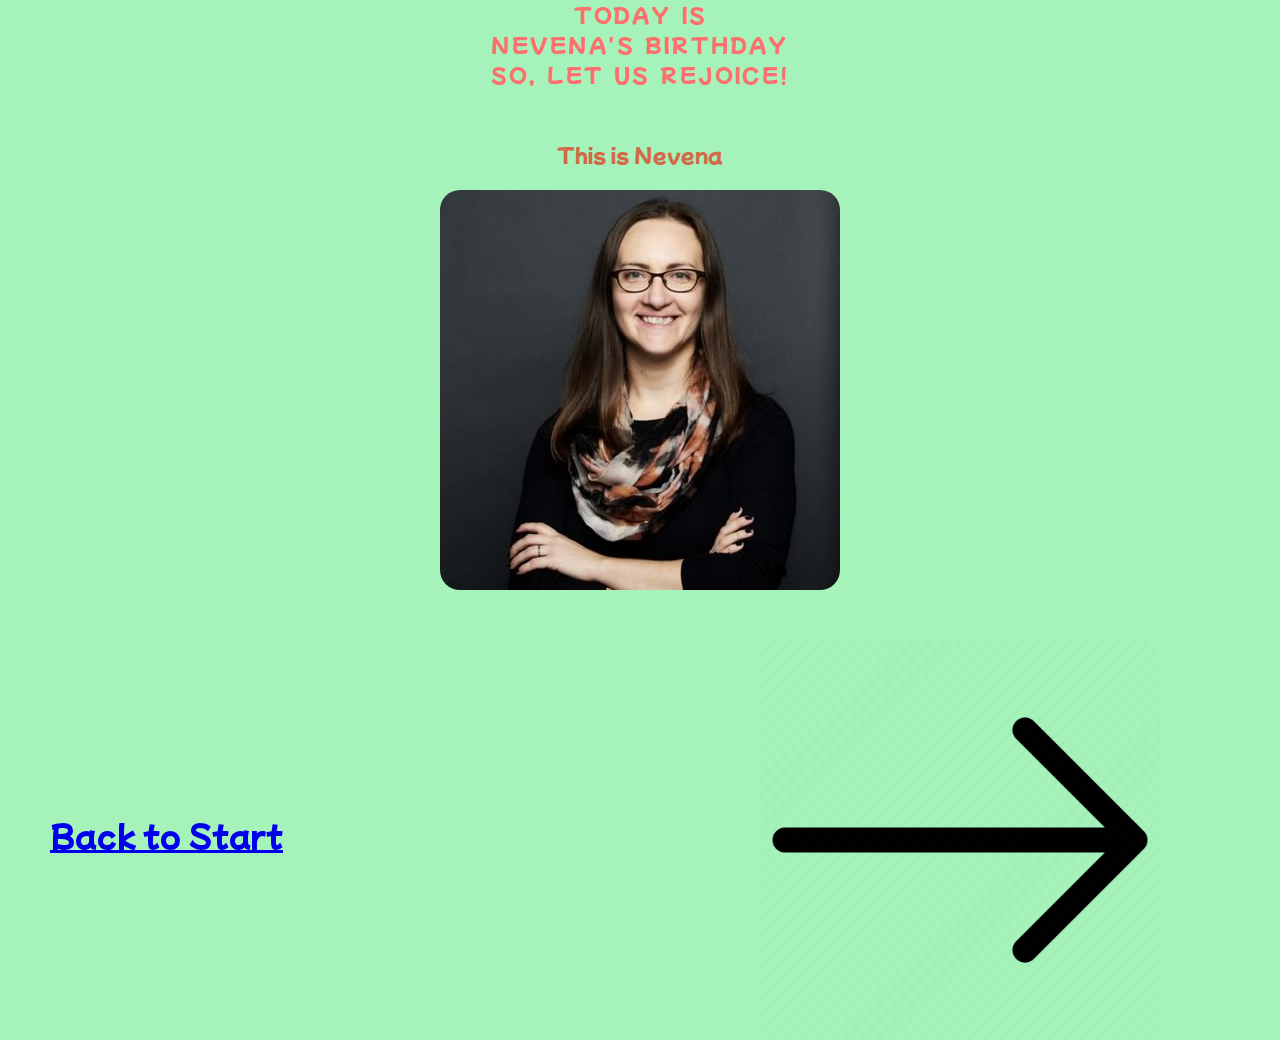
<file: index.html>
<!DOCTYPE html>
<html lang="en">
	<head>
        <meta charset="utf-8">
		<title>Nevena's Birthday</title>
		<!-- external CSS link -->
        <link rel="stylesheet" href="main.css">
		<link rel="preconnect" href="https://fonts.googleapis.com">
        <link rel="preconnect" href="https://fonts.gstatic.com" crossorigin>
        <link href="https://fonts.googleapis.com/css2?family=Lato:ital,wght@1,100&family=Mochiy+Pop+P+One&family=Roboto&display=swap" rel="stylesheet"> 
        
    </head>

    <body>
<!--Heading-->
        <header class="top">
            <section class="info"> 
                <h2>Today is</h2>
                    <h1>Nevena's Birthday</h1>
                        <h3>So, let us rejoice!</h3>
            </section>
        </header>

<!--Picture-->
        <section class="mid">
            <h2>This is Nevena</h2>
                <img src="nevenapic1.jpeg" alt="Nevena Picture">
        </section>

<!--Arrow -->
        <section>
            <a class="go" href="nevenabirthday2.html" alt="blue arrow"><img src="bluearrow.jpeg"></a>
        </section>

<!--Footer-->
        <nav>
            <a class="start" href="index.html" alt="home pag">Back to Start</a>
        </nav>
    
    </body>
</html>
</file>
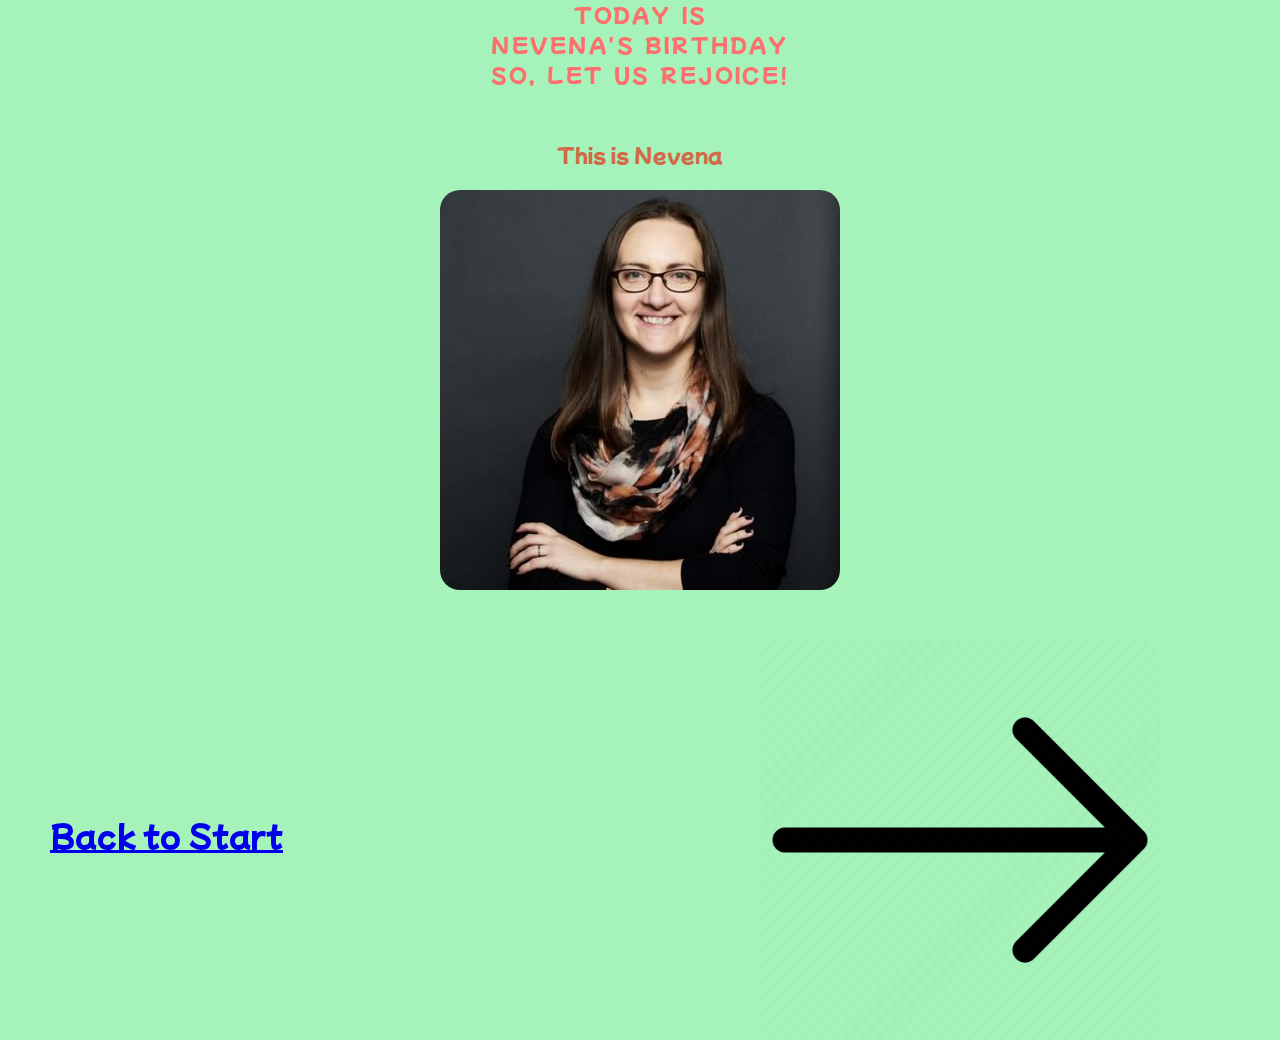
<file: nevenabirthday.html>
<!DOCTYPE html>
<html lang="en">
	<head>
        <meta charset="utf-8">
		<title>Nevena's Birthday</title>
		<!-- external CSS link -->
        <link rel="stylesheet" href="main.css">
		<link rel="preconnect" href="https://fonts.googleapis.com">
        <link rel="preconnect" href="https://fonts.gstatic.com" crossorigin>
        <link href="https://fonts.googleapis.com/css2?family=Lato:ital,wght@1,100&family=Mochiy+Pop+P+One&family=Roboto&display=swap" rel="stylesheet"> 
        
    </head>

    <body>
<!--Heading-->
        <header class="top">
            <section class="info"> 
                <h2>Today is</h2>
                    <h1>Nevena's Birthday</h1>
                        <h3>So, let us rejoice!</h3>
            </section>
        </header>

<!--Picture-->
        <section class="mid">
            <h2>This is Nevena</h2>
                <img src="nevenapic1.jpeg" alt="Nevena Picture">
        </section>

<!--Arrow -->
        <section>
            <a class="go" href="nevenabirthday2.html" alt="blue arrow"><img src="bluearrow.jpeg"></a>
        </section>

<!--Footer-->
        <nav>
            <a class="start" href="nevenabirthday.html" alt="home pag">Back to Start</a>
        </nav>
    
    </body>
</html>
</file>
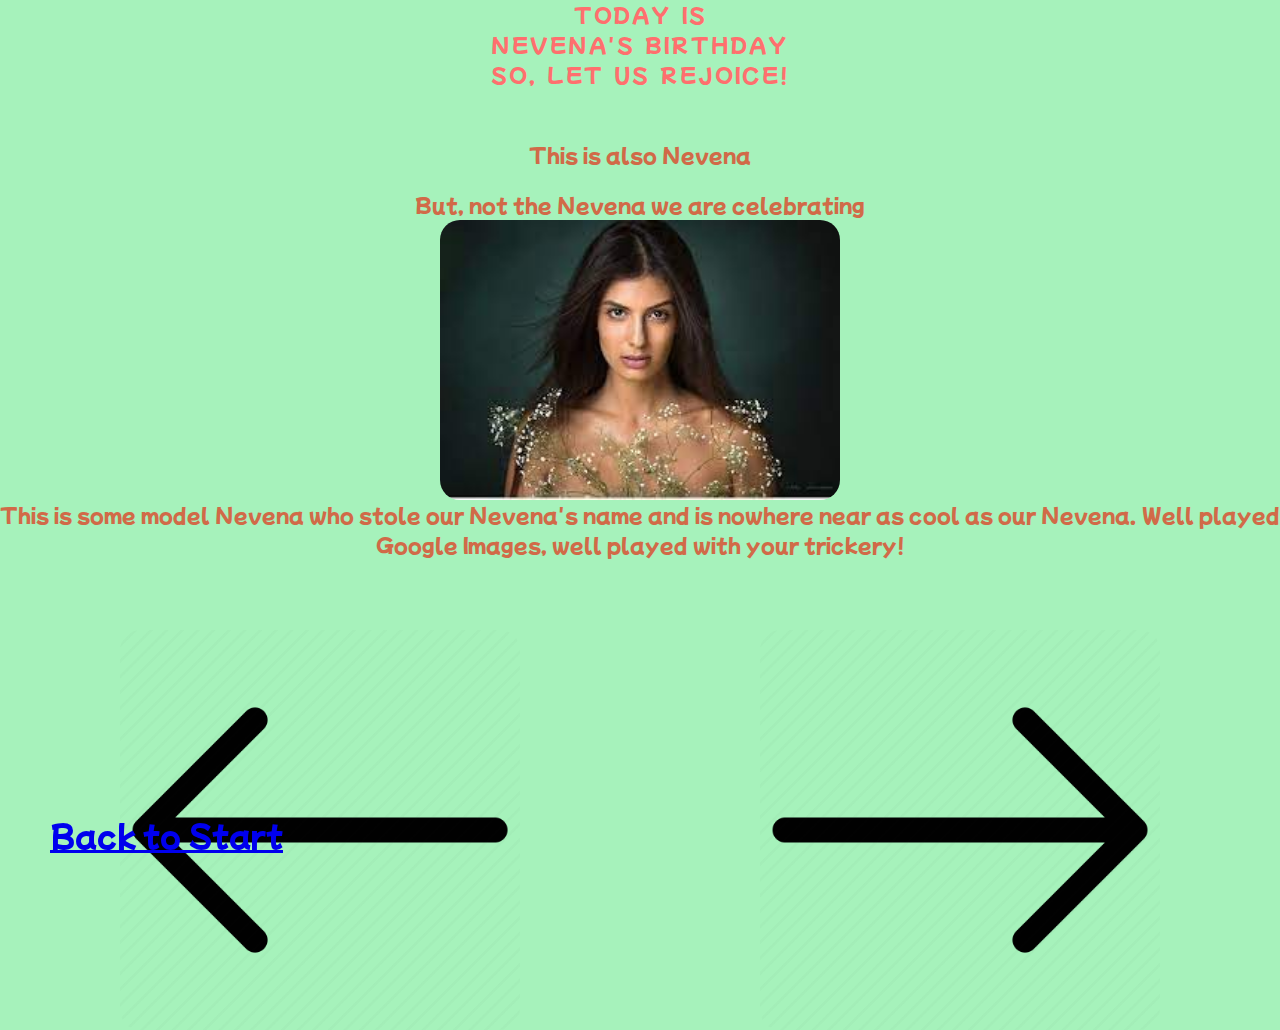
<file: nevenabirthday2.html>
<!DOCTYPE html>
<html lang="en">
	<head>
        <meta charset="utf-8">
		<title>Nevena's Birthday</title>
		<!-- external CSS link -->
        <link rel="stylesheet" href="main.css">
		<link rel="preconnect" href="https://fonts.googleapis.com">
        <link rel="preconnect" href="https://fonts.gstatic.com" crossorigin>
        <link href="https://fonts.googleapis.com/css2?family=Lato:ital,wght@1,100&family=Mochiy+Pop+P+One&family=Roboto&display=swap" rel="stylesheet"> 
        
    </head>

    <body>
<!--Heading-->
        <header>
            <section class="info">
                <h2>Today is</h2>
                    <h1>Nevena's Birthday</h1>
                        <h3>So, let us rejoice!</h3>
            </section>
        </header>

<!--Picture-->
        <section class="mid">
            <h2>This is also Nevena</h2>
            <h3>But, not the Nevena we are celebrating</h3>
                <img src="fakenevena.jpeg" alt="Fake Nevena Picture">
            <h2>This is some model Nevena who stole our Nevena's name and is nowhere near as cool as our Nevena. Well played Google Images, well played with your trickery!</h2>
        </section>

<!--Arrow -->
        <section>
            <a class="back" href="index.html" alt="blue arrow back"><img src="bluearrowback.jpeg"></a>
        </section>

        <section>
            <a class="go" href="nevenabirthday3.html" alt="blue arrow forward"><img src="bluearrow.jpeg"></a>
        </section>

<!--Footer-->
        <nav>
            <a class="start" href="index.html" alt="home pag">Back to Start</a>
        </nav>
        
    
    </body>
</html>
</file>
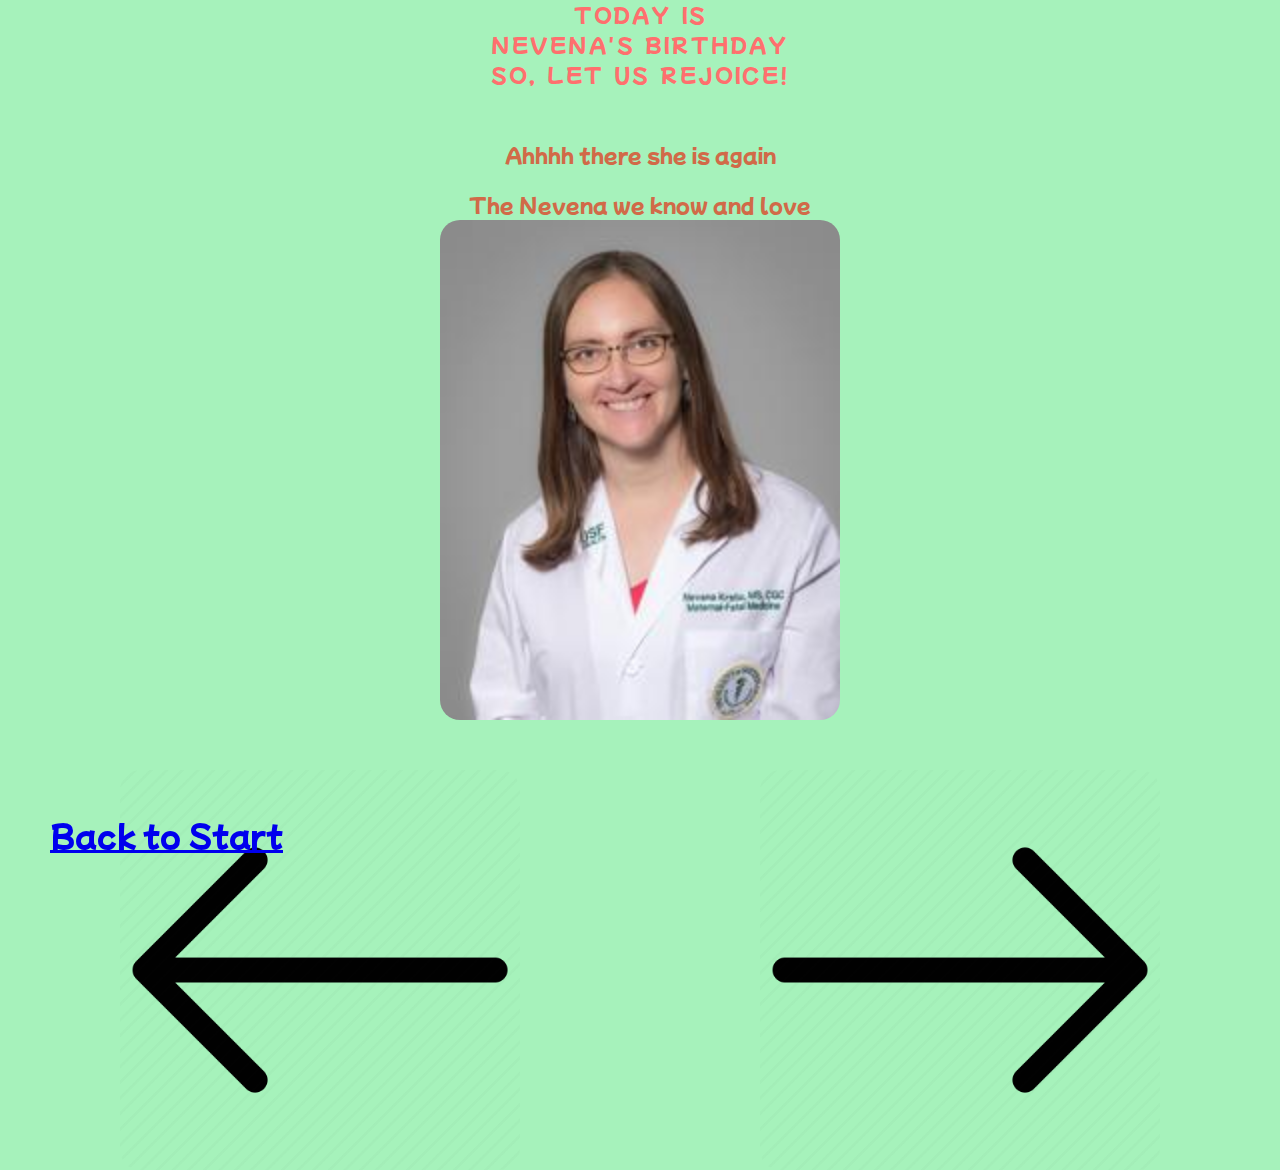
<file: nevenabirthday3.html>
<!DOCTYPE html>
<html lang="en">
	<head>
        <meta charset="utf-8">
		<title>Nevena's Birthday</title>
		<!-- external CSS link -->
        <link rel="stylesheet" href="main.css">
		<link rel="preconnect" href="https://fonts.googleapis.com">
        <link rel="preconnect" href="https://fonts.gstatic.com" crossorigin>
        <link href="https://fonts.googleapis.com/css2?family=Lato:ital,wght@1,100&family=Mochiy+Pop+P+One&family=Roboto&display=swap" rel="stylesheet"> 
        
    </head>

    <body>
<!--Heading-->
        <header>
            <section class="info">
                <h2>Today is</h2>
                    <h1>Nevena's Birthday</h1>
                        <h3>So, let us rejoice!</h3>
            </section>
        </header>

<!--Picture-->
        <section class="mid">
            <h2>Ahhhh there she is again</h2>
            <h3>The Nevena we know and love</h3>
                <img src="nevenapic2.jpeg" alt="Real Nevena Again">
        </section>

<!--Arrow -->
        <section>
            <a class="back" href="nevenabirthday2.html" alt="blue arrow back"><img src="bluearrowback.jpeg"></a>
        </section>

        <section>
            <a class= "go" href="nevenabirthday4.html" alt="blue arrow forward"><img src="bluearrow.jpeg"></a>
        </section>

<!--Footer-->
        <nav>
            <a class= "start" href="index.html" alt="home pag">Back to Start</a>
        </nav>
        
    
    </body>
</html>
</file>
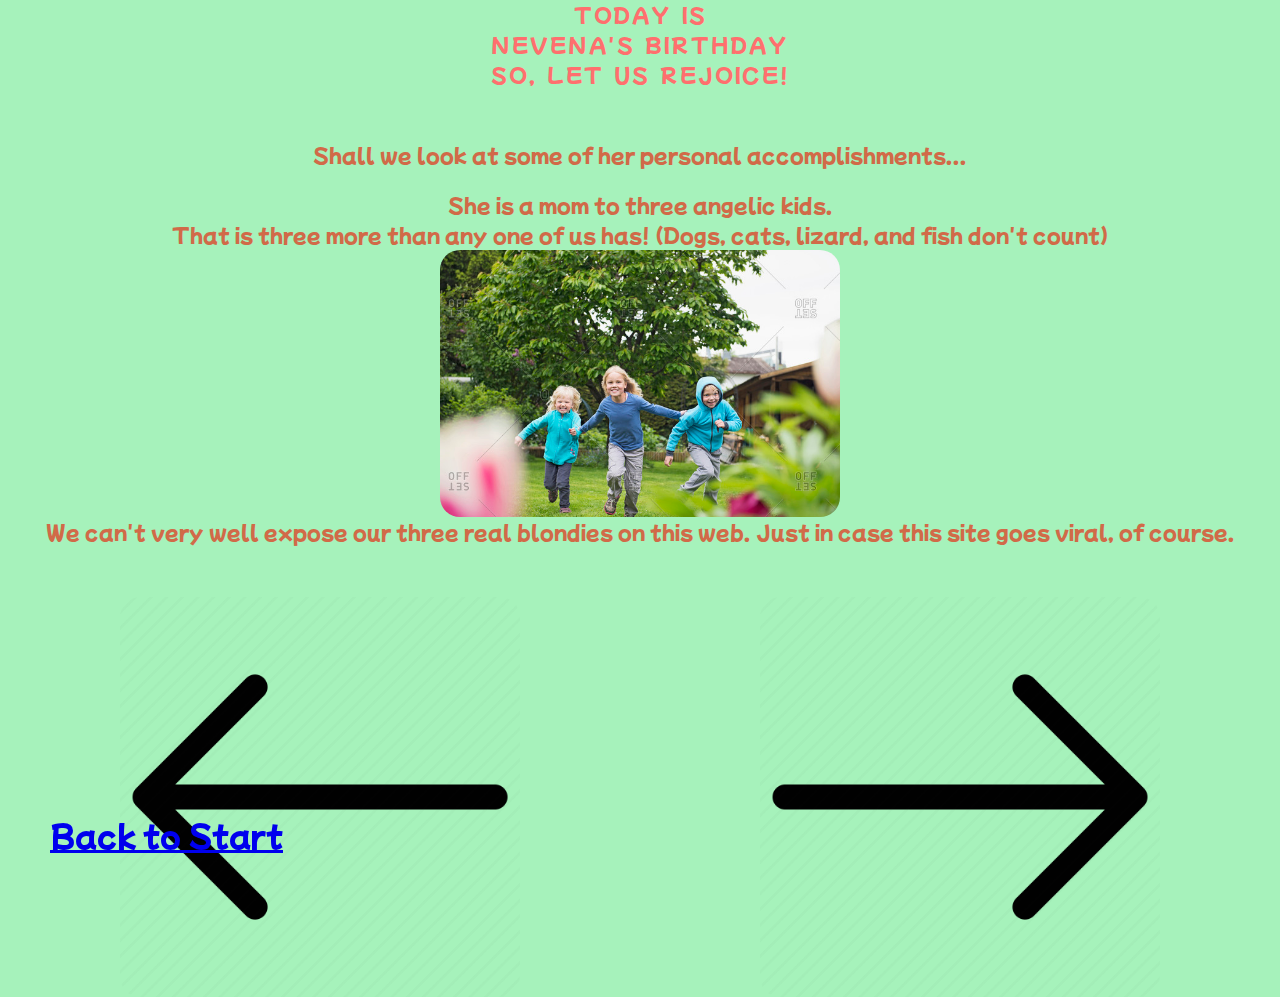
<file: nevenabirthday4.html>
<!DOCTYPE html>
<html lang="en">
	<head>
        <meta charset="utf-8">
		<title>Nevena's Birthday</title>
		<!-- external CSS link -->
        <link rel="stylesheet" href="main.css">
		<link rel="preconnect" href="https://fonts.googleapis.com">
        <link rel="preconnect" href="https://fonts.gstatic.com" crossorigin>
        <link href="https://fonts.googleapis.com/css2?family=Lato:ital,wght@1,100&family=Mochiy+Pop+P+One&family=Roboto&display=swap" rel="stylesheet"> 
        
    </head>

    <body>
<!--Heading-->
        <header>
            <section class="info">
                <h2>Today is</h2>
                    <h1>Nevena's Birthday</h1>
                        <h3>So, let us rejoice!</h3>
            </section>
        </header>

<!--Picture-->
        <section class="mid">
            <h2>Shall we look at some of her personal accomplishments...</h2>
            <h3>She is a mom to three angelic kids.</h3>
            <h3>That is three more than any one of us has! (Dogs, cats, lizard, and fish don't count)</h3>
                <img src="blondechildren.jpeg" alt="Not actually Nevena's kids">
            <h3>We can't very well expose our three real blondies on this web. Just in case this site goes viral, of course.</h3>
        </section>

<!--Arrow -->
        <section>
            <a class="back" href="nevenabirthday3.html" alt="blue arrow back"><img src="bluearrowback.jpeg"></a>
        </section>

        <section>
            <a class="go" href="nevenabirthday5.html" alt="blue arrow forward"><img src="bluearrow.jpeg"></a>
        </section>

<!--Footer-->
        <nav>
            <a class="start" href="index.html" alt="home pag">Back to Start</a>
        </nav>
        
    
    </body>
</html>
</file>
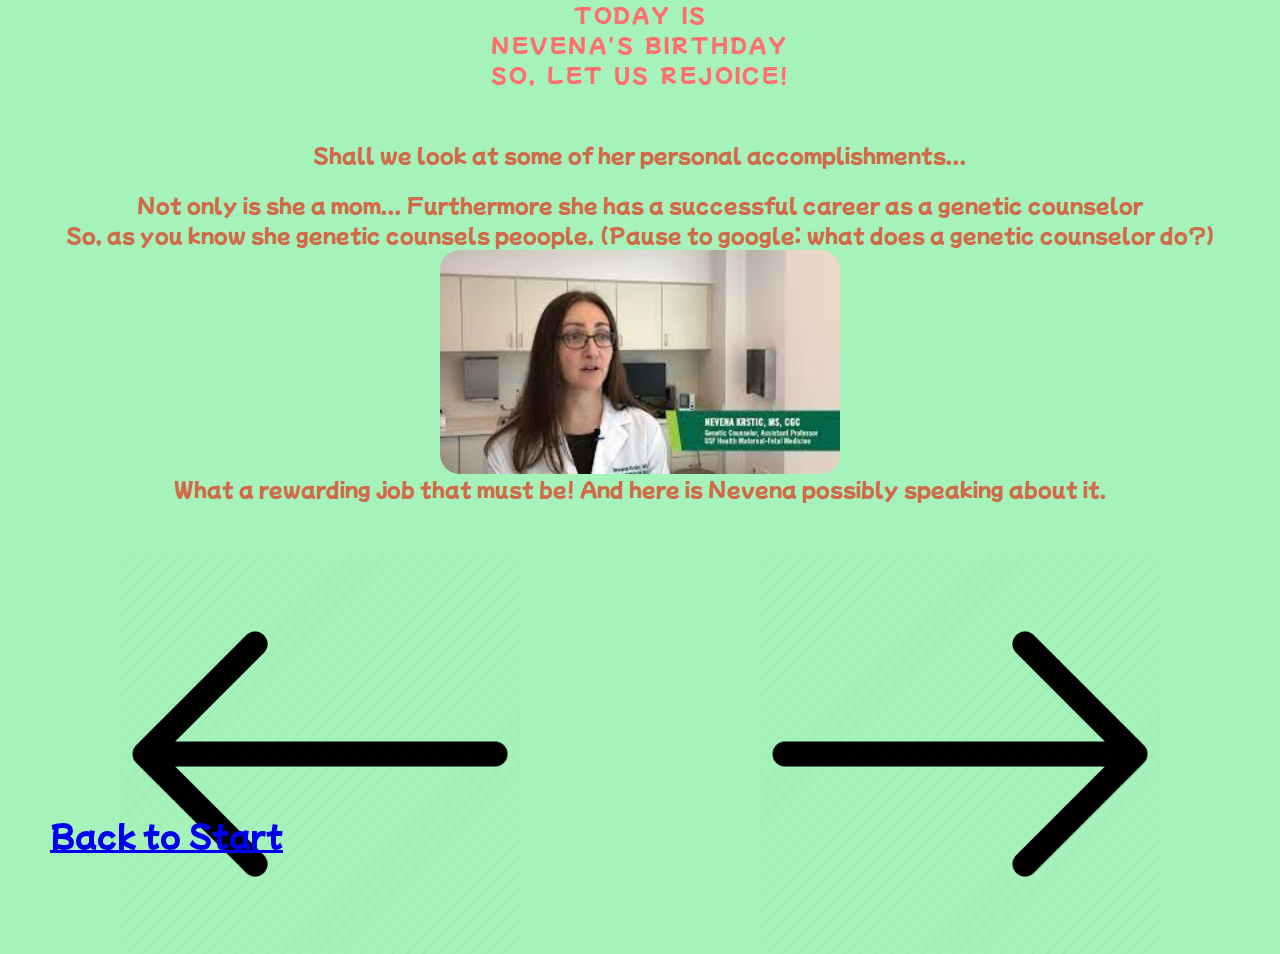
<file: nevenabirthday5.html>
<!DOCTYPE html>
<html lang="en">
	<head>
        <meta charset="utf-8">
		<title>Nevena's Birthday</title>
		<!-- external CSS link -->
        <link rel="stylesheet" href="main.css">
		<link rel="preconnect" href="https://fonts.googleapis.com">
        <link rel="preconnect" href="https://fonts.gstatic.com" crossorigin>
        <link href="https://fonts.googleapis.com/css2?family=Lato:ital,wght@1,100&family=Mochiy+Pop+P+One&family=Roboto&display=swap" rel="stylesheet">  
        
    </head>

    <body>
<!--Heading-->
        <header>
            <section class="info">
                <h2>Today is</h2>
                    <h1>Nevena's Birthday</h1>
                        <h3>So, let us rejoice!</h3>
            </section>
        </header>

<!--Picture-->
        <section class="mid">
            <h2>Shall we look at some of her personal accomplishments...</h2>
            <h3>Not only is she a mom... Furthermore she has a successful career as a genetic counselor</h3>
            <h3>So, as you know she genetic counsels peoople. (Pause to google: what does a genetic counselor do?)</h3>
                <img src="nevenatalking.jpeg" alt="Nevena Talking">
            <h3>What a rewarding job that must be! And here is Nevena possibly speaking about it.</h3>
        </section>

<!--Arrow -->
        <section>
            <a class="back" href="nevenabirthday4.html" alt="blue arrow back"><img src="bluearrowback.jpeg"></a>
        </section>

        <section>
            <a class="go" href="nevenabirthday6.html" alt="blue arrow forward"><img src="bluearrow.jpeg"></a>
        </section>

<!--Footer-->
        <nav>
            <a class="start" href="index.html" alt="home pag">Back to Start</a>
        </nav>
        
    
    </body>
</html>
</file>
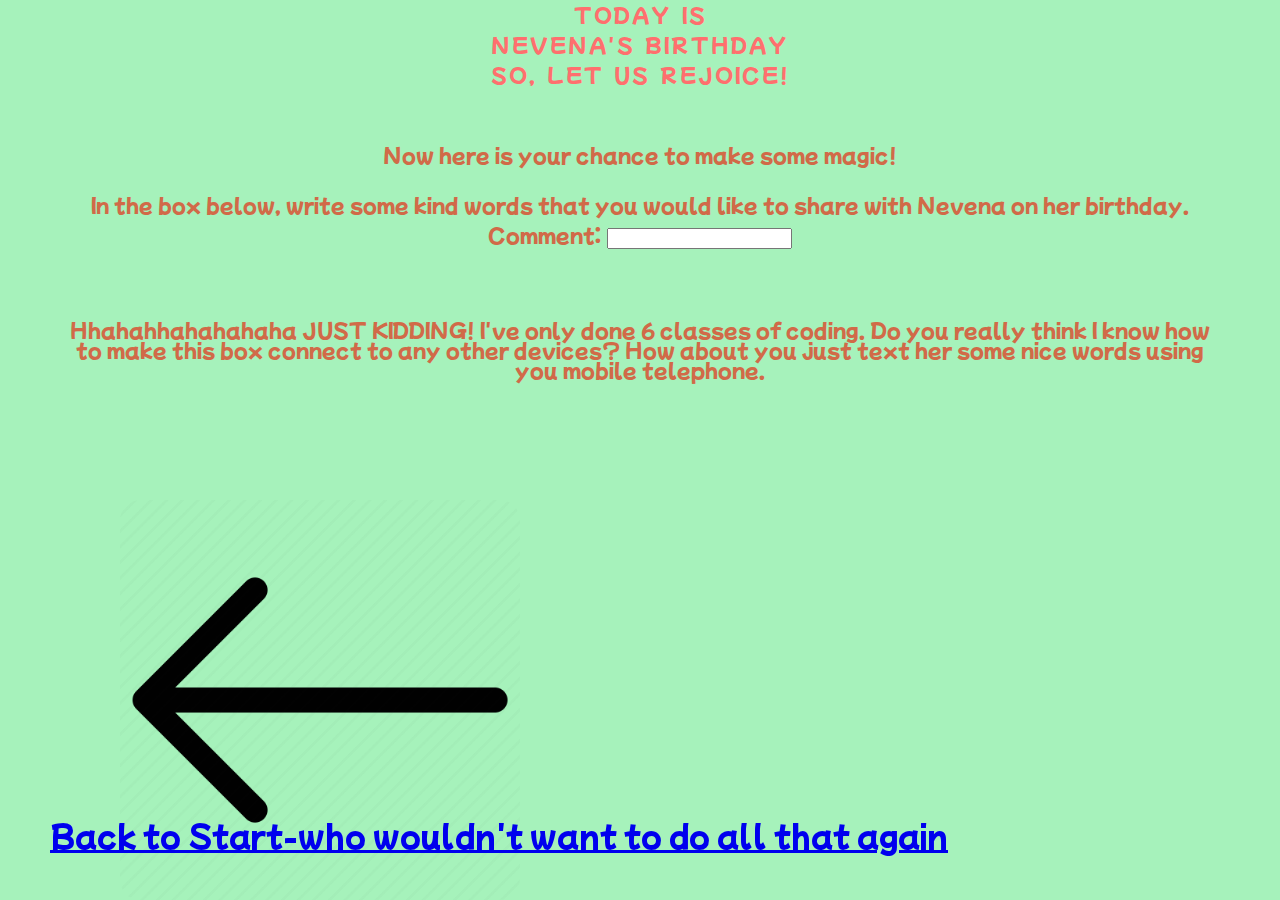
<file: nevenabirthday6.html>
<!DOCTYPE html>
<html lang="en">
	<head>
        <meta charset="utf-8">
		<title>Nevena's Birthday</title>
		<!-- external CSS link -->
        <link rel="stylesheet" href="main.css">
		<link rel="preconnect" href="https://fonts.googleapis.com">
        <link rel="preconnect" href="https://fonts.gstatic.com" crossorigin>
        <link href="https://fonts.googleapis.com/css2?family=Lato:ital,wght@1,100&family=Mochiy+Pop+P+One&family=Roboto&display=swap" rel="stylesheet">  
        
    </head>

    <body>
<!--Heading-->
        <header>
            <section class="info">
                <h2>Today is</h2>
                    <h1>Nevena's Birthday</h1>
                        <h3>So, let us rejoice!</h3>
            </section>
        </header>

<!--Picture-->
        <section class="mid">
            <h2>Now here is your chance to make some magic!</h2>
            <h3>In the box below, write some kind words that you would like to share with Nevena on her birthday.</h3>
                <form>
                    <label>Comment:
                        <input name="comment">
                    </label>
                </form>
            <h3 class="funny">Hhahahhahahahaha JUST KIDDING! I've only done 6 classes of coding. Do you really think I know how to make this box connect to any other devices? How about you just text her some nice words using you mobile telephone.</h3>
        </section>

<!--Arrow -->
        <section>
            <a class="back" href="nevenabirthday5.html" alt="blue arrow back"><img src="bluearrowback.jpeg"></a>
        </section>

    

<!--Footer-->
        <nav>
            <a class="start" href="index.html" alt="home pag">Back to Start-who wouldn't want to do all that again</a>
        </nav>
        
    
    </body>
</html>
</file>
<file: main.css>
/* http://meyerweb.com/eric/tools/css/reset/ 
   v2.0 | 20110126
   License: none (public domain)
*/

html, body, div, span, applet, object, iframe,
h1, h2, h3, h4, h5, h6, p, blockquote, pre,
a, abbr, acronym, address, big, cite, code,
del, dfn, em, img, ins, kbd, q, s, samp,
small, strike, strong, sub, sup, tt, var,
b, u, i, center,
dl, dt, dd, ol, ul, li,
fieldset, form, label, legend,
table, caption, tbody, tfoot, thead, tr, th, td,
article, aside, canvas, details, embed, 
figure, figcaption, footer, header, hgroup, 
menu, nav, output, ruby, section, summary,
time, mark, audio, video {
	margin: 0;
	padding: 0;
	border: 0;
	font-size: 100%;
	font: inherit;
	vertical-align: baseline;
}
/* HTML5 display-role reset for older browsers */
article, aside, details, figcaption, figure, 
footer, header, hgroup, menu, nav, section {
	display: block;
}
body {
	line-height: 1;
}
ol, ul {
	list-style: none;
}
blockquote, q {
	quotes: none;
}
blockquote:before, blockquote:after,
q:before, q:after {
	content: '';
	content: none;
}
table {
	border-collapse: collapse;
	border-spacing: 0;
}

/* Background Colors */
body {
    background-color: #A6F2BB;
    font-family: 'Mochiy Pop P One', Helvetica, sans-serif;
    font-size: 20px;
}

/* Information Bar */

section.info {
    text-align: center; 
    color: #FF6F6E;
    text-transform: uppercase;
    letter-spacing: 2px;
    word-spacing: 3px;
    line-height: 30px;
    font-family: 'Mochiy Pop P One', Helvetica, sans-serif;
}

/* Middle of page */

section.mid {
    text-align: center;
    color: #D16A48;
    margin-top: 50px;
    margin-bottom: 50px;
    line-height: 30px;
}


img {
    display: block;
    margin-left: auto;
    margin-right: auto;
    width: 400px;
    border-radius: 20px;
}

section.mid h2 {
    padding-bottom: 20px;
    line-height: 30px;
}
section.mid.h3 {
    padding-bottom: 20px;
}

h3.funny {
    padding:70px;
    font-size: 20;
    line-height: 20px;
}

/* Arrows */

a.go {
    position: relative;
    float: right;
    right: 0px;
    bottom: 0px;
    height: auto;
    width: 50%;
}

a.back {
    position: relative;
    float: left;
    left: 0px;
    bottom: 0px;
    height: auto;
    width: 50%;
}


/* Footer */

nav {
    position: fixed;
    bottom: 0;
    left:0;
    right: 0;
    height: 30px;
    margin: 50px;

}

a.start {
    font-size: 30px;
}
</file>
